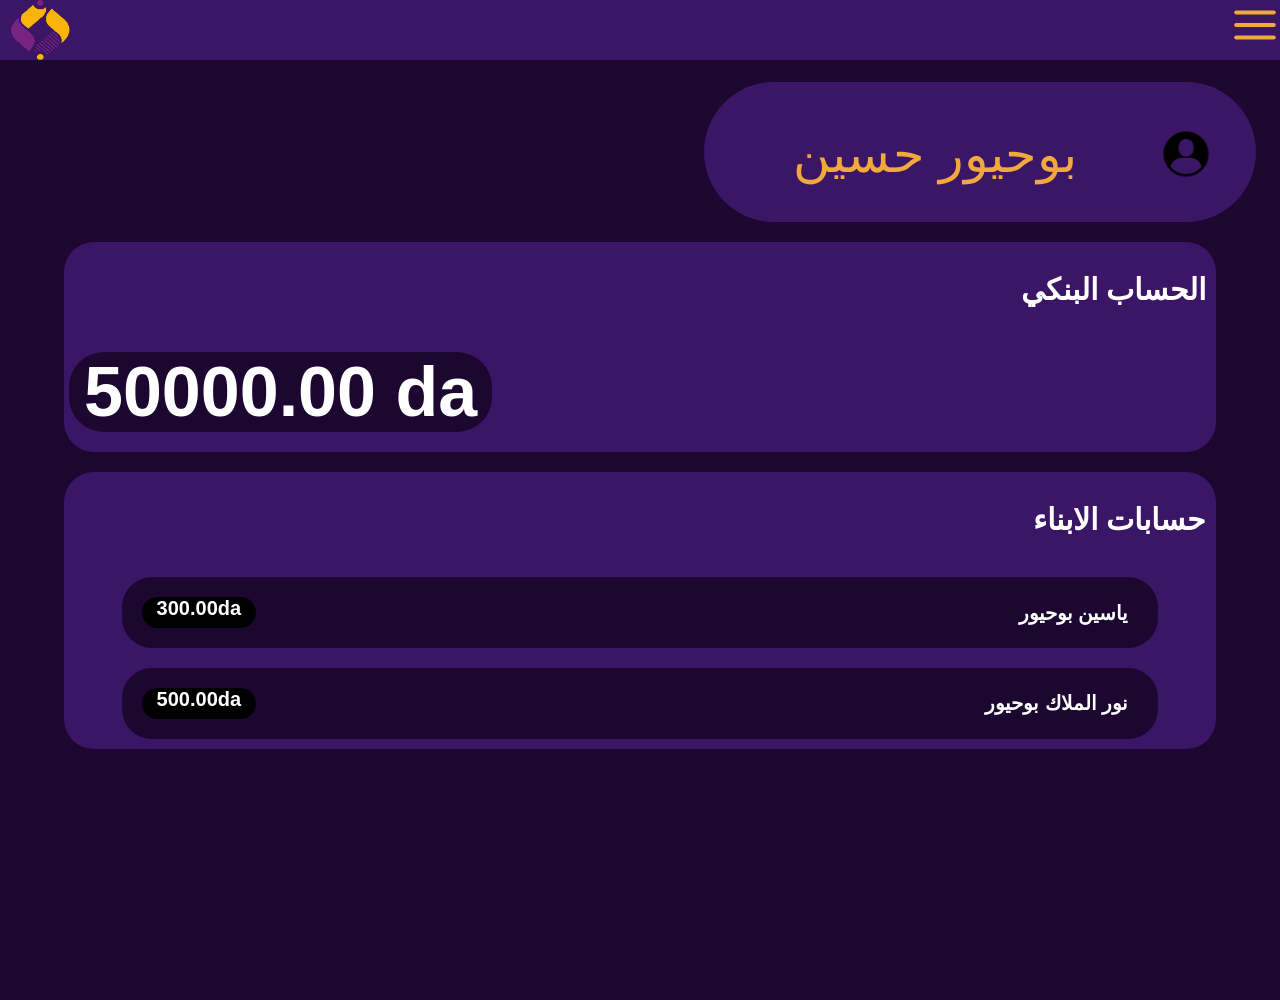
<file: index.html>
<!DOCTYPE html>
<html lang="en">
<head>
    <meta charset="UTF-8">
    <meta name="viewport" content="width=device-width, initial-scale=1.0">
    <title>Smart-kid</title>
    <link rel="stylesheet" crossorigin href="./style.css">
    <link href="https://fonts.googleapis.com/css2?family=Cairo:wght@400;700&display=swap" rel="stylesheet">
</head>
<body>
    <div class="organizer small">
        <img src="./assets/logo-1-4.png"></img>
        <svg xmlns="http://www.w3.org/2000/svg" width="24" height="24" viewBox="0 0 24 24" fill="none" stroke="currentColor" stroke-width="2" stroke-linecap="round" stroke-linejoin="round" class="feather feather-menu"><line x1="3" y1="12" x2="21" y2="12"></line><line x1="3" y1="6" x2="21" y2="6"></line><line x1="3" y1="18" x2="21" y2="18"></line></svg>
    </div>
    <div class="organizer1 nice">

        <div class="profile">

            <p class="gold">بوحيور حسين</p>

            <img class="sized" src="./assets/pfp2.png"></img>
        </div>
    </div>
    <div class="card side">
        <h1 class="button main down">50000.00 da</h1>
        <h1 class="desc">الحساب البنكي</h1>
    </div>
    <div class="cardi side">
        <h1 class="desc">حسابات الابناء</h1>
        <a href="user.html">
            <div class="card main">
                <h1 class="button black smthin">300.00da</h1>
                <h1 class="smthing1">ياسين بوحيور</h1>
            </div>
        </a>
        <div class="card main">
            <h1 class="button black smthin">500.00da</h1>
            <h1 class="smthing1">نور الملاك بوحيور</h1>
        </div>

    </div>
    <script src="script.js"></script>

</body>
</file>
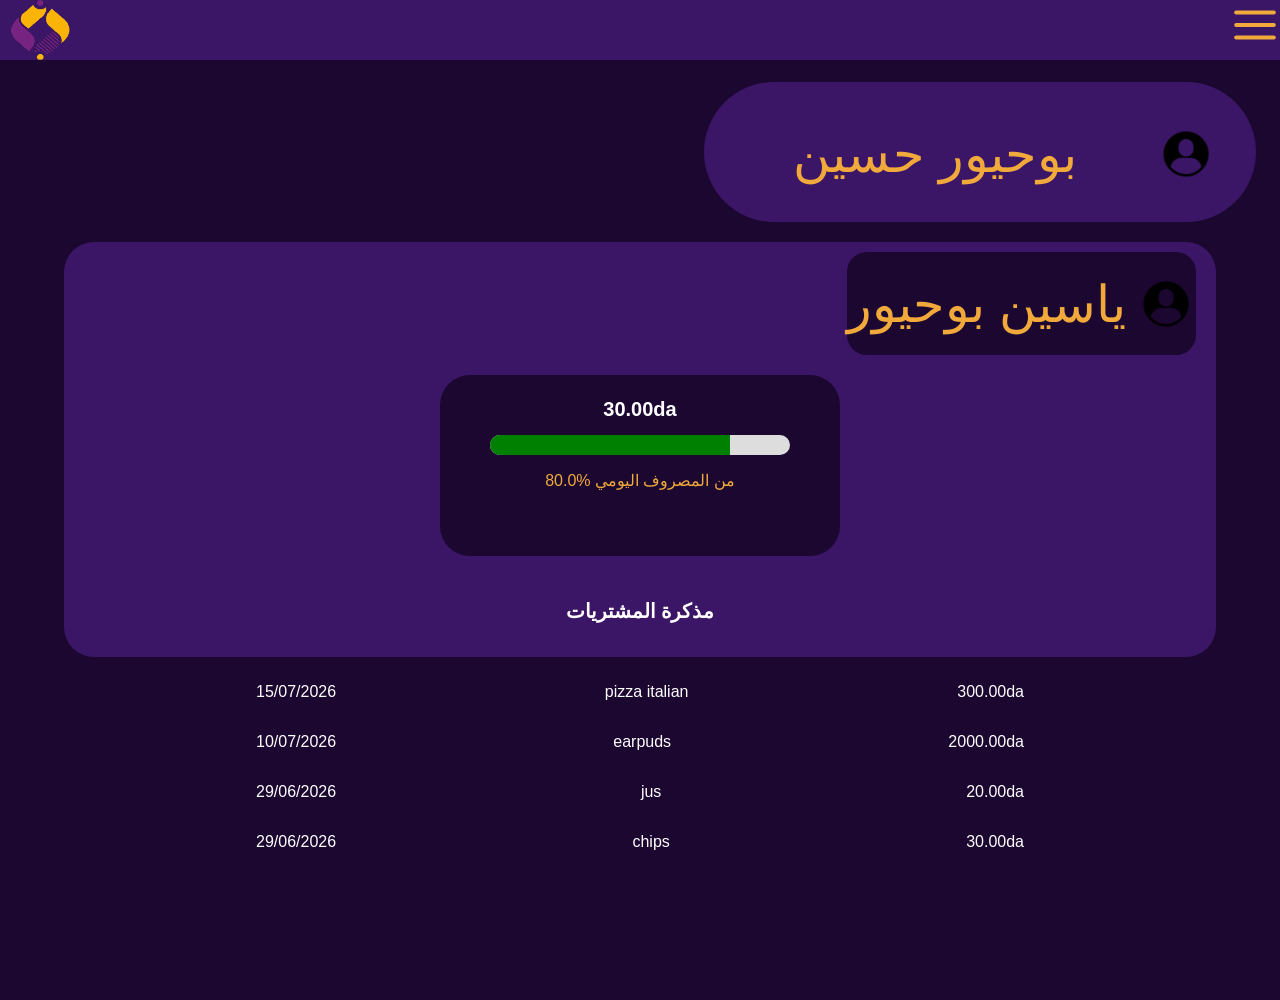
<file: user.html>
<!DOCTYPE html>
<html lang="en">
<head>
    <meta charset="UTF-8">
    <meta name="viewport" content="width=device-width, initial-scale=1.0">
    <title>Smart-kid</title>
    <link rel="stylesheet" crossorigin href="./style.css">
    <link href="https://fonts.googleapis.com/css2?family=Cairo:wght@400;700&display=swap" rel="stylesheet">
</head>
<body>
    <div class="organizer small">
        <img src="./assets/logo-1-4.png"></img>
        <svg xmlns="http://www.w3.org/2000/svg" width="24" height="24" viewBox="0 0 24 24" fill="none" stroke="currentColor" stroke-width="2" stroke-linecap="round" stroke-linejoin="round" class="feather feather-menu"><line x1="3" y1="12" x2="21" y2="12"></line><line x1="3" y1="6" x2="21" y2="6"></line><line x1="3" y1="18" x2="21" y2="18"></line></svg>
    </div>
    <div class="organizer1 nice">
        <div class="profile">
            <p class="gold">بوحيور حسين</p>
            <img class="sized" src="./assets/pfp2.png"></img>
        </div>
    </div>
    <div class="cardi side">
        <div class="profile main">
            <p class="gold">ياسين بوحيور</p>
            <img class="sized" src="./assets/pfp2.png"></img>
        </div>

    <div class="cardi main appy">
        <h1 class="value">300.00DA</h1>
        <div class="bar">
            <div class="fill" id="balance-bar"></div>
        </div>
        <p class="gold" id="percenty">75% من المصروف اليومي </p>
        <p class="gold hidden">1000.00da يوجد طللب مبلغ المالي</p>
        <div class="card main space">
            <p class="button hidden" id="btn">نعم</p>
            <p class="button red hidden">لا</p>
        </div>
        </div>

        <div class="cardi">
            <h1>مذكرة المشتريات</h1>
        </div>
    </div>

    <div class="flex0">
      <div class="flex1">
        <p>15/07/2026</p>
        <p>pizza italian</p>
        <p>300.00da</p>
      </div>
      <div class="flex1">
        <p>10/07/2026</p>
        <p>earpuds</p>
        <p>2000.00da</p>
      </div>
      <div class="flex1">
        <p>29/06/2026</p>
        <p>jus</p>
        <p>20.00da</p>
      </div>
      <div class="flex1">
        <p>29/06/2026</p>
        <p>chips</p>
        <p>30.00da</p>
      </div>
    </div>
    <script src="script.js"></script>
    </body>
</file>
<file: style.css>
body{
  font-family: 'Noto Sans Arabic', sans-serif;
  height: 1000px;
  color: black;
  background-color: #1B0730;

  margin: 0;
  padding: 0;

  margin: 0;
}
img{
  max-height: 100%;
}
p{
  color: white;
}
img{

  margin-left: 10px;
}
svg{
  color: #F2A93B;
}
.sticky-down{
  position: fixed;
  bottom: 0;

  width: 90%; 
  margin-left: 5%;
  margin-bottom: 10px;
}
.elements{
  background-color: #3B1666;
  border-radius: 15px;
  width: 100%;
  height: 70px;
  display: flex;
  justify-content: space-around;
  align-items: center;
}
a{
  width: 100%;
  text-decoration: none;
}
.elements svg{
  margin-bottom: -5px;
  padding: 0;
  width: 30px;
  height: 30px;
}
.elements a{
  padding: 0;

  color: #F2A93B;
  display: flex;
  flex-direction: column;
  justify-content: flex-start;
  align-items: center;
  line-height: 0;
}
.profile{
  display: flex;
  justify-content: flex-end;
  align-items: center;
  margin-left: auto;
  margin-right: 20px;
  background-color: #3B1666;
  border-radius: 20px;

  height: 103px;
}
.profile img{
  height: 60px;
}
.gold{
  color: #F2A93B !important;
}
.side{
  background-color: #3B1666 !important;
}
.main{
  background-color: #1B0730 !important;
}
.organizer{
  position: sticky;
  top: 0;
  background-color: #3B1666;
  border-bottom: 2px solid #1B0730 ;
  margin: 0;
  margin-bottom:20px ;
  display: flex;
  justify-content: space-between;
}
.organizer1{
  background-color: #3B1666;
  margin: 0;
  margin-bottom:10px ;

  display: flex;
  justify-content: space-between;
  width: 40%;
  margin-left: 55%;
}
.small img{
  height: 60px;
  width: 60px;
  background-color:transparent;
}
.small svg{
  height: 50px;
  width: 50px;
  background-color:transparent;
}
.nice{
  padding: 20px;
  font-size: 4vw;
  height: 100px; 
  border-radius: 70px;
}

.desc{
  justify-self: right;
}

.nice .profile{
  flex-grow: 1;
  border-radius: 40px;
  margin-right: 10px;
  background-color:transparent;
}
.profile p{
  display: flex;
  justify-content: center;
  flex-grow: 1;
  font-size: 4vw;

}
.nice img{

  background-color:transparent;
  border-radius: 40px;
  margin-right: 10px;
}
h1{
  display: flex;
  font-size: 20px;
  color: white;
  justify-content: center;
}
.organizer2{
  background-color: #3B1666;
  margin: 0;
  margin-bottom:10px ;
  display: flex;
  justify-content: space-between;
  width: 45%;
  margin-left: 4%;
}
.card{
  margin-top: 20px;
  padding-top: 10px;
  padding-bottom:10px;
  display:flex;
  justify-content: space-between;

  width:90%;
  margin-left: auto;
  margin-right: auto;
  border-radius: 30px;
}
.cardi{
  background-color: #3B1666;
  margin-top: 20px;
  padding-top: 10px;
  padding-bottom:10px;
  display:flex;
  flex-direction: column;
  justify-content: space-between;
  align-items: center;
  width:90%;
  margin-left: auto;
  margin-right: auto;
  border-radius: 30px;

}
.card .gold{
  font-size: 20px;
}
.black{
  background-color: black !important;
  color: white !important;
}
.bar {
  width: 300px;
  height: 20px;
  background: #ddd;
  border-radius: 10px;
  overflow: hidden;
}

.fill {
  height: 100%;
  background: #4caf50;
  width: 0%;
  transition: width 0.3s ease;
}
.button{
  background-color: #F2A93B;
  margin-top: 10px;
  margin-bottom: 10px;
  padding-left: 15px;
  padding-right: 15px;
  border-radius: 35px;
  

}
.black{
  color: black;
}
.flex0{
  width: 60%;
  margin-left: auto;
  margin-right: auto;
  padding: 10px;
  display: flex;
  flex-direction: column;

}
.flex1{
  display: flex;
  justify-content: space-between;
}
.my-input{
  height: 50px;
  border: transparent;
  border-radius: 20px;
  background-color: black;
  color: white;
  text-align: center;
  font-size: 20px;
}
.down{
  margin-top: 100px;
  font-size: 70px;
  margin-left: 5px;
}
.desc{
  margin-left: auto;
  margin-right: 10px;
  font-size: 30px;
}
.smthin{
  margin-left: 20px;
}
.smthing1{
  margin-right: 30px;
}
.high{
  height: 200px;
}
.appy{
  width:400px;
  margin-left: auto;
  margin-right: auto;
}
.space{
  justify-content: space-around;
}
.red{
  background-color: red;
  color: white;
}
.is-hidden { display: none; }
.fill {
  height: 100%;
  width: 0%;
  background: green;
  transition: width 0.3s ease;
}
</file>
